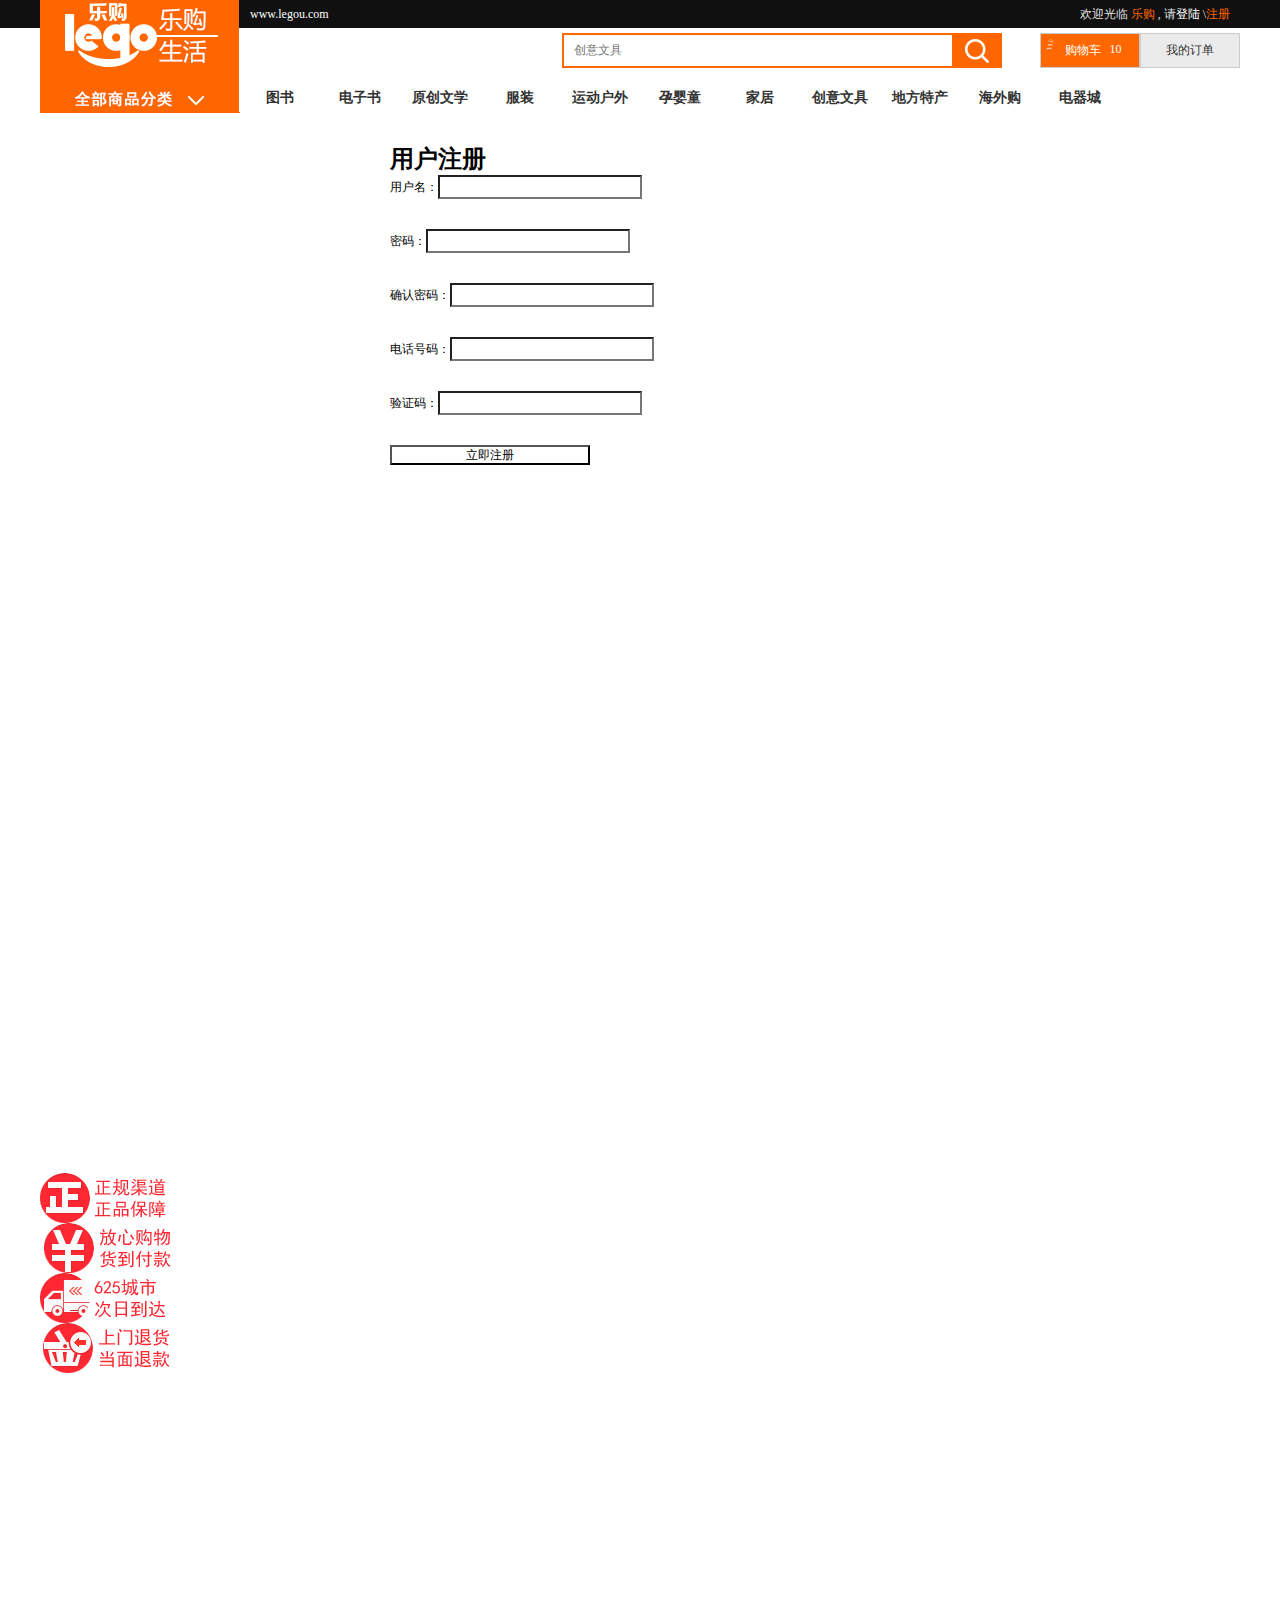
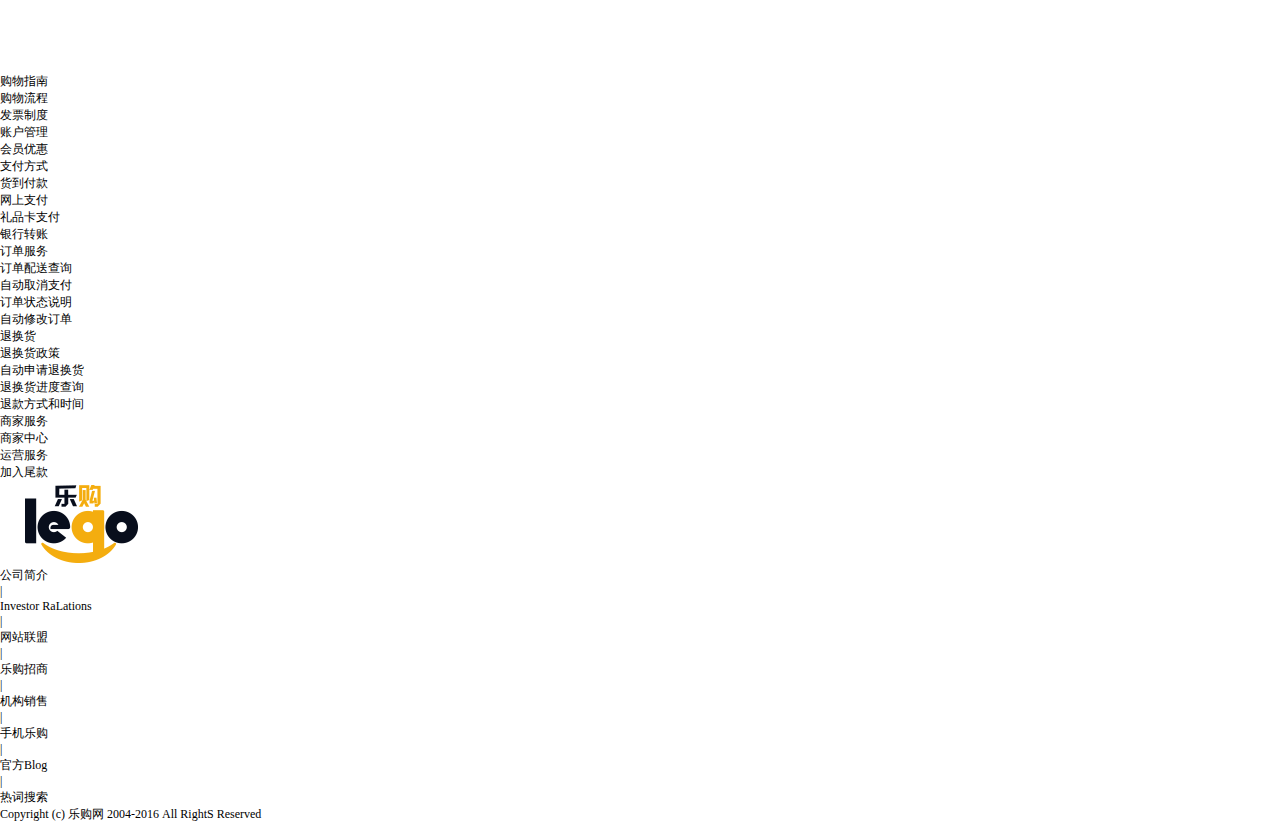
<file: ch2/register.html>
<!DOCTYPE html>
<html lang="en">

<head>
    <meta charset="UTF-8">
    <meta http-equiv="X-UA-Compatible" content="IE=edge">
    <meta name="viewport" content="width=device-width, initial-scale=1.0">
    <title>乐购-正品低价、品质保障、配送及时、轻松购物！</title>
    <meta name="description" content="乐购LEGOU-专业的综合网上购物商城，为您提供正品低价的购物选择、优质便捷的服务体验。商品来自全球数十万品牌商家，囊括家电、手机、电脑、服装、居家、母婴、美妆、个护、食品、生鲜等丰富品类，满足各种购物需求。" />
    <meta name="Keywords" content="网上购物,网上商城,家电,手机,电脑,服装,居家,母婴,美妆,个护,食品,生鲜,乐购" />
    <!-- 引入样式 -->
    <link rel="stylesheet" href="../css/common.css">
    <link rel="stylesheet" href="../css/reset.css">
    <link rel="stylesheet" href="../css/register.css">
</head>

<body>
    <!-- 1.顶部 -->
    <div class="topbar">

        <!-- 内容容器 -->
        <div class="container clearfix">
            <p class="fl">
                <span>
             <a href="#">www.legou.com</a>
                </span>
            </p>
            <p class="fr">
                <span>欢迎光临 <a href="#" class="title">乐购 </a>
                </span>,
                <span>
                    请<a href="#" class="login">登陆</a> \<a href="#" class="register">注册</a>
                </span>
            </p>
        </div>
    </div>

    <div class="container"></div>
    <!-- 2.导航 -->
    <div class="nav container">
        <!-- 搜索框&购物车&订单 -->
        <div class="search-shopcart-order clearfix">
            <!-- 购物车&订单 -->
            <div class="shopcart-order fr">
                <button>
                    <!-- <span></span>购物车</span>
                    <span>3</span> </button> --> &emsp;购物车 <span>10</span>
                <button>我的订单</button>
            </div>
            <!-- 搜索框 -->
            <div class="search-input fr">
                <input class="search" placeholder="创意文具" type="text">
                <span>
                
                </span>
            </div>

        </div>

        <!-- 分类导航 -->
        <div class="category-menu clearfix">
            <!-- 左侧 -->
            <div class="left-logo fl">
                <img src="../img/img/logo.jpg" alt="">
            </div>
            <!-- 右侧 -->
            <ul class="fr">
                <li>图书</li>
                <li>电子书</li>
                <li>原创文学</li>
                <li>服装</li>
                <li>运动户外</li>
                <li>孕婴童</li>
                <li>家居</li>
                <li>创意文具</li>
                <li>地方特产</li>
                <li>海外购</li>
                <li>电器城</li>
            </ul>
        </div>

    </div>


    <div class="register container">
        <h1>用户注册</h1>
        <form id="registerForm" action="register.php">
            <P>用户名：<input type="text" name="username"></P>
            <P>密码：<input id="password" type="text" name="password"></P>
            <P>确认密码：<input type="text" name="checkPassword"></P>
            <P>电话号码：<input type="text" name="tel"></P>
            <P>验证码：<input type="text"></P>
            <P><input type="submit" value="立即注册"></P>
        </form>

    </div>

    <!-- 11.尾部 -->
    <!-- <hr> -->

    <div class="footer container">
        <div class="shuipingx"></div>
        <div class="footer-tu">
            <ul>
                <li>
                    <img src="../img/img/222_11.png" alt="">
                </li>
                <li>
                    <img src="../img/img/222_13(1).png" alt="">
                </li>
                <li>
                    <img src="../img/img/222_15.png" alt="">
                </li>
                <li>
                    <img src="../img/img/222_17.png" alt="">
                </li>

            </ul>
        </div>
    </div>
    <div class="bottom-footer">
        <div class="center-footer">
            <ul>
                <li>购物指南</li>
                <li>购物流程</li>
                <li>发票制度</li>
                <li>账户管理</li>
                <li>会员优惠</li>
            </ul>
            <ul>
                <li>支付方式</li>
                <li>货到付款</li>
                <li>网上支付</li>
                <li>礼品卡支付</li>
                <li>银行转账</li>
            </ul>
            <ul>
                <li>订单服务</li>
                <li>订单配送查询</li>
                <li>自动取消支付</li>
                <li>订单状态说明</li>
                <li>自动修改订单</li>
            </ul>
            <ul>
                <li>退换货</li>
                <li>退换货政策</li>
                <li>自动申请退换货</li>
                <li>退换货进度查询</li>
                <li>退款方式和时间</li>
            </ul>
            <ul>
                <li>商家服务</li>
                <li>商家中心</li>
                <li>运营服务</li>
                <li>加入尾款</li>
            </ul>
            <img class="logo" src="../img/img/logo_00.png" alt="">
        </div>

        <div class="smalltiao">
            <ul>
                <li>公司简介</li>
                <li>|</li>
                <li>Investor RaLations</li>
                <li>|</li>
                <li>网站联盟</li>
                <li>|</li>
                <li>乐购招商</li>
                <li>|</li>
                <li>机构销售</li>
                <li>|</li>
                <li>手机乐购</li>
                <li>|</li>
                <li>官方Blog</li>
                <li>|</li>
                <li>热词搜索</li>
            </ul>
        </div>
        <div class="zhushi">
            <ul>
                <li>Copyright (c) 乐购网 2004-2016 All RightS Reserved</li>
            </ul>
        </div>

    </div>



    <!-- 引入jQuery.min.js -->
    <script src="../插件/插件/jQuery轮播插件/js/jquery-1.11.0.js"></script>
    <script src="../插件/插件/jQuery轮播插件/js/jquery.validate.min.js"></script>
    <script src="../插件/插件/jQuery轮播插件/js/register.js"></script>
</body>

</html>
</file>
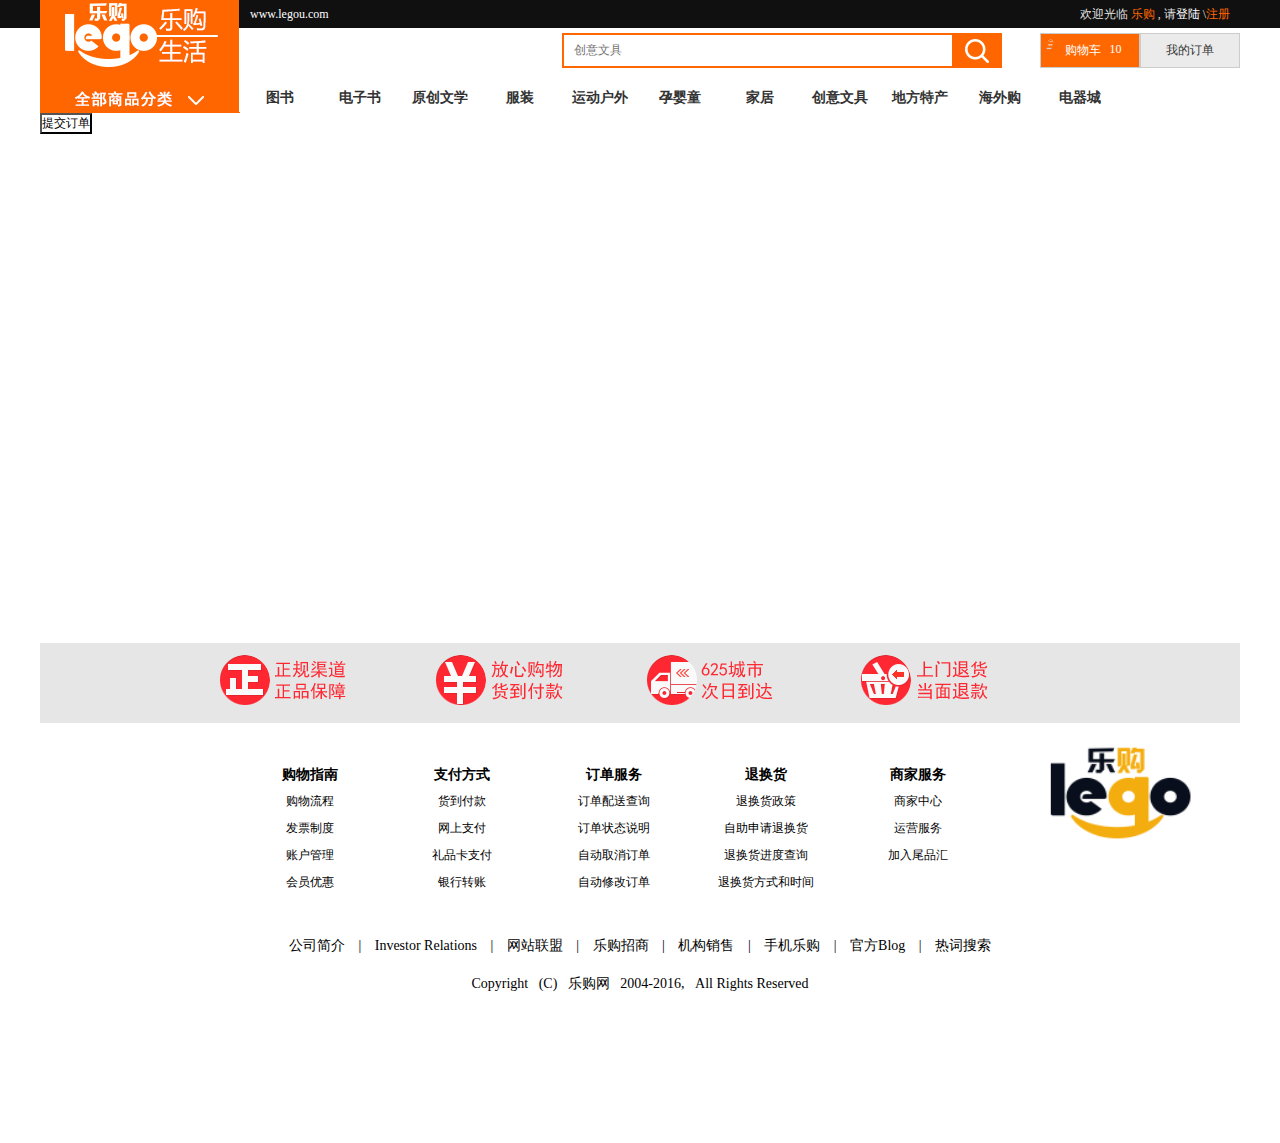
<file: ch2/弹出蒙层.html>
<!DOCTYPE html>
<html lang="en">

<head>
    <meta charset="UTF-8">
    <meta http-equiv="X-UA-Compatible" content="IE=edge">
    <meta name="viewport" content="width=device-width, initial-scale=1.0">
    <title>乐购-正品低价、品质保障、配送及时、轻松购物！</title>
    <meta name="description" content="乐购LEGOU-专业的综合网上购物商城，为您提供正品低价的购物选择、优质便捷的服务体验。商品来自全球数十万品牌商家，囊括家电、手机、电脑、服装、居家、母婴、美妆、个护、食品、生鲜等丰富品类，满足各种购物需求。" />
    <meta name="Keywords" content="网上购物,网上商城,家电,手机,电脑,服装,居家,母婴,美妆,个护,食品,生鲜,乐购" />
    <!-- 引入样式 -->
    <link rel="stylesheet" href="../css/common.css">
    <link rel="stylesheet" href="../css/reset.css">
    <link rel="stylesheet" href="../css/model.css">
</head>

<body>
    <!-- 1.顶部 -->
    <div class="topbar">

        <!-- 内容容器 -->
        <div class="container clearfix">
            <p class="fl">
                <span>
             <a href="#">www.legou.com</a>
                </span>
            </p>
            <p class="fr">
                <span>欢迎光临 <a href="#" class="title">乐购 </a>
                </span>,
                <span>
                    请<a href="#" class="login">登陆</a> \<a href="#" class="register">注册</a>
                </span>
            </p>
        </div>
    </div>

    <div class="container"></div>
    <!-- 2.导航 -->
    <div class="nav container">
        <!-- 搜索框&购物车&订单 -->
        <div class="search-shopcart-order clearfix">
            <!-- 购物车&订单 -->
            <div class="shopcart-order fr">
                <button>
                    <!-- <span></span>购物车</span>
                    <span>3</span> </button> --> &emsp;购物车 <span>10</span>
                <button>我的订单</button>
            </div>
            <!-- 搜索框 -->
            <div class="search-input fr">
                <input class="search" placeholder="创意文具" type="text">
                <span>
                
                </span>
            </div>

        </div>

        <!-- 分类导航 -->
        <div class="category-menu clearfix">
            <!-- 左侧 -->
            <div class="left-logo fl">
                <img src="../img/img/logo.jpg" alt="">
            </div>
            <!-- 右侧 -->
            <ul class="fr">
                <li>图书</li>
                <li>电子书</li>
                <li>原创文学</li>
                <li>服装</li>
                <li>运动户外</li>
                <li>孕婴童</li>
                <li>家居</li>
                <li>创意文具</li>
                <li>地方特产</li>
                <li>海外购</li>
                <li>电器城</li>
            </ul>
        </div>

    </div>

    <div class="container" style="height:500px;">
        <button id="btn">提交订单</button>
    </div>


    <!-- 11.尾部 -->
    <div class="footer container">
        <div class="footer">
            <!-- 顶部 -->
            <div class="top-align">
                <!-- top按钮 -->
                <div class="top-button"></div>
            </div>
            <!-- 中间第一个盒子 -->
            <div class="center-one">
                <div class="one-box">
                    <ul>
                        <li>
                            <img src="../img/img/222_11.png" alt="">
                        </li>
                        <li>
                            <img src="../img/img/222_13(1).png" alt="">
                        </li>
                        <li>
                            <img src="../img/img/222_15.png" alt="">
                        </li>
                        <li>
                            <img src="../img/img/222_17.png" alt="">
                        </li>
                    </ul>
                </div>



            </div>
            <!-- 中间第二个盒子 -->
            <div class="center-two">
                <!-- 盒子里的小盒子 -->
                <div class="two-box">
                    <!-- 1 -->
                    <div class="small">
                        <h5>购物指南</h5>
                        <ul>
                            <li><a href="#" style="color: black;">购物流程</a></li>
                            <li><a href="#" style="color: black;">发票制度</a></li>
                            <li><a href="#" style="color: black;">账户管理</a></li>
                            <li><a href="#" style="color: black;">会员优惠</a></li>
                        </ul>
                    </div>
                    <!-- 2 -->
                    <div class="small">
                        <h5>支付方式</h5>
                        <ul>
                            <li><a href="#" style="color: black;">货到付款</a></li>
                            <li><a href="#" style="color: black;">网上支付</a></li>
                            <li><a href="#" style="color: black;">礼品卡支付</a></li>
                            <li><a href="#" style="color: black;">银行转账</a></li>
                        </ul>
                    </div>
                    <!-- 3 -->
                    <div class="small">
                        <h5>订单服务</h5>
                        <ul>
                            <li><a href="#" style="color: black;">订单配送查询</a></li>
                            <li><a href="#" style="color: black;">订单状态说明</a></li>
                            <li><a href="#" style="color: black;">自动取消订单</a></li>
                            <li><a href="#" style="color: black;">自动修改订单</a></li>
                        </ul>
                    </div>
                    <!-- 4 -->
                    <div class="small">
                        <h5>退换货</h5>
                        <ul>
                            <li><a href="#" style="color: black;">退换货政策</a></li>
                            <li><a href="#" style="color: black;">自助申请退换货</a></li>
                            <li><a href="#" style="color: black;">退换货进度查询</a></li>
                            <li><a href="#" style="color: black;">退换货方式和时间</a></li>
                        </ul>
                    </div>
                    <!-- 5 -->
                    <div class="small">
                        <h5>商家服务</h5>
                        <ul>
                            <li><a href="#" style="color: black;">商家中心</a></li>
                            <li><a href="#" style="color: black;">运营服务</a></li>
                            <li><a href="#" style="color: black;">加入尾品汇</a></li>
                        </ul>
                    </div>
                    <img class="logo" src="../img/img/logo_00.png" alt="">
                </div>
            </div>
            <!-- 第三个盒子 -->
            <div class="center-three">
                <!-- 第一排 -->
                <div class="three-one">
                    <p class="text1">
                        <a href="#" style="color: black;">公司简介</a>
                        <span class="fuhao">|</span>
                        <a href="#" style="color: black;">Investor&nbsp;Relations</a>
                        <span class="fuhao">|</span>
                        <a href="#" style="color: black;">网站联盟</a>
                        <span class="fuhao">|</span>
                        <a href="#" style="color: black;">乐购招商</a>
                        <span class="fuhao">|</span>
                        <a href="#" style="color: black;">机构销售</a>
                        <span class="fuhao">|</span>
                        <a href="#" style="color: black;">手机乐购</a>
                        <span class="fuhao">|</span>
                        <a href="#" style="color: black;">官方Blog</a>
                        <span class="fuhao">|</span>
                        <a href="#" style="color: black;">热词搜索</a>
                    </p>
                </div>
                <!-- 第二排 -->
                <div class="three-two">
                    <p class="text2">
                        <a href="#" style="color: black;">Copyright&nbsp;&nbsp;</a>
                        <a href="#" style="color: black;">(C)&nbsp;&nbsp;</a>
                        <a href="#" style="color: black;">乐购网&nbsp;&nbsp;</a>
                        <a href="#" style="color: black;">2004-2016,&nbsp;&nbsp;</a>
                        <a href="#" style="color: black;">All Rights Reserved</a>
                    </p>
                </div>
            </div>
        </div>
    </div>

    <!-- 蒙层 -->
    <div class="model">
        <div class="content">
            <span id="close">X</span>
        </div>
    </div>



    <!-- 引入jQuery.min.js -->
    <script src="../插件/插件/轮播插件/jquery-1.11.3.min.js "></script>
    <script>
        $(function() {
            //打开模态框
            $('#btn').click(function() {
                    $('.model').fadeIn();
                })
                //关闭模态框
            $('#close').click(function() {
                $('.model').fadeOut();
            })
        })
    </script>
</body>

</html>
</file>
<file: css/common.css>
/* 清除浮动 */
.clearfix::after {
    content: '';
    display: inline-block;
    height: 0;
    clear: both;
}

/* 左浮动 */
.fl {
    float: left;
}

/* 右浮动 */
.fr {
    float: right;
}

/* 版心 */
.container {
    width: 1200px;
    margin: 0 auto;
}
/* 清除浮动 */

.clearfix::after {
    content: '';
    display: inline-block;
    height: 0;
    clear: both;
}


/* 左浮动 */

.fl {
    float: left;
}


/* 右浮动 */

.fr {
    float: right;
}


/* 版心 */

.container {
    width: 1200px;
    margin: 0 auto;
}


/* 1.==================顶部================== */


/* 顶部外层容器 */

.topbar {
    height: 28px;
    background-color: #101010;
}


/* 里面的p标签*/

.topbar .container {
    height: 28px;
    background-color: #101010;
}


/* 第一个p标签下面的a标签 */

.topbar .container p {
    height: 28px;
    line-height: 28px;
    color: #f1f1f1f1;
}


/* 第一个p标签下面的a标签 */

.topbar .container p:first-child {
    text-indent: 210px;
}

.topbar .container p:first-child a {
    color: #ffffff;
    text-decoration: none;
}

.topbar .container p:nth-child(2) {
    margin-right: 10px;
}

.topbar .container p:nth-child(2) a:not(.login) {
    color: #ff6700;
}

.topbar .container p:nth-child(2) .login {
    color: #ffffff;
}


/* .topbar .container p:nth-child(2) .title,
.topbar .container p:nth-child(2) .register {
    color: #ff6700;
}

.topbar .container p:nth-child(2) .login {
    color: #fff;
} */


/* 2.==================导航================== */

.nav {
    height: 80px;
    background-color: #ffffff;
}


/* 搜索购物车订单大容器 */

.nav .search-shopcart-order {
    margin-top: 5px;
    height: 35px;
    background-color: #ffffff;
}


/* 搜索框 */

.nav .search-shopcart-order .search-input {
    height: 35px;
    width: 440px;
    background-color: #ff6700;
    margin-right: 38px;
    position: relative;
}


/* 搜索框中的图标span */

.nav .search-shopcart-order .search-input span {
    display: inline-block;
    width: 50px;
    height: 35px;
    position: absolute;
    right: 0;
    top: 0;
    background-image: url(../img/img/bgicon.png);
}


/* 搜索框 */

.nav .search-shopcart-order .search-input .search {
    width: 390px;
    height: 31px;
    border: 2px solid #ff6700;
    text-indent: 10px;
    color: #333333;
    outline: none;
}


/* 购物车和订单 */

.nav .search-shopcart-order .shopcart-order {
    width: 200px;
    height: 35px;
    background-color: pink;
    font-size: 0;
}


/* 购物车订单按钮 */

.nav .search-shopcart-order .shopcart-order button {
    width: 100px;
    height: 35px;
    background-color: #ebebeb;
    border: 1px solid #cccccc;
    font-size: 12px;
    color: #333333;
}


/* 第一个购物车按钮 */

.nav .search-shopcart-order .shopcart-order button:nth-child(1) {
    background-color: #ff6700;
    color: #ffffff;
    padding-left: 3px;
    background-image: url(../img/img/bgicon.png);
    background-repeat: no-repeat;
    background-position: 5px 5px;
    background-size: 20px 20px;
}


/* 购物车图标 */

.nav .search-shopcart-order .shopcart-order button:nth-child(1) span:first-child {
    /* background-size: 20px 20px; */
    /* background-image: url(../img/shopcar.jpg); */
    background-repeat: no-repeat;
    display: inline-block;
    vertical-align: top;
    width: 23px;
    height: 14px;
    margin-right: 3px;
}


/* 购物车的文字 */

.nav .search-shopcart-order .shopcart-order button:nth-child(1) span:nth-child(2) {
    vertical-align: top;
    display: inline-block;
}


/* 数量 */

.nav .search-shopcart-order .shopcart-order button:nth-child(1) span:nth-child(3) {
    vertical-align: top;
    display: inline-block;
    width: 5px;
    margin-left: 4px;
}


/* 分类导航 */

.nav .category-menu {
    margin-top: 15px;
    height: 30px;
}

.nav .category-menu .left-logo {
    width: 200px;
    height: 30px;
    /* background-color: green; */
    position: relative;
}

.nav .category-menu .left-logo img {
    position: absolute;
    bottom: 0;
    left: 0;
}

.nav .category-menu ul {
    width: 1000px;
    height: 30px;
}

.nav .category-menu ul li {
    float: left;
    height: 30px;
    line-height: 30px;
    width: 80px;
    color: #333333;
    font-size: 14px;
    text-align: center;
    font-weight: 700;
}


/* 11.==================尾部================== */


/* ---大盒子--- */

.footer {
    height: 500px;
    margin-top: 30px;
}


/* 盒子顶部 */


/* .footer .top-align {
    height: 40px;
    line-height: 40px;
    background-color: #ffffff;
    border-bottom: 6px solid #ff6700;
} */


/* 中部盒子的第一个盒子 */


/* 中间灰条部分 */

.footer .center-one {
    height: 80px;
    text-align: center;
    background: #e6e6e6;
}


/* 灰条中间的盒子 */

.footer .center-one .one-box {
    width: 1000px;
    height: 75px;
    display: inline-block;
}

.footer .center-one .one-box ul li {
    float: left;
    display: block;
    list-style-type: disc;
    margin-block-start: 1em;
    margin-block-end: 1em;
}

.footer .center-one .one-box ul li img {
    margin-left: 80px;
}


/* 中间盒子里的第二个盒子 */

.footer .center-two {
    height: 200px;
    text-align: center;
}


/* 中间文本样式 */

.footer .center-two .two-box {
    width: 812px;
    height: 160px;
    margin-top: 20px;
    display: inline-block;
}


/* 文本设置 */

.footer .center-two .two-box .small {
    float: left;
    line-height: 27px;
    width: 152px;
}


/* 中间第二层文本的标题设置 */

.footer .center-two .two-box .small h5 {
    display: block;
    font-size: 1.2em;
    margin-top: 18px;
}


/* logo图片 */

.footer .center-two .two-box .logo {
    position: absolute;
    width: 200px;
    height: 100px;
}


/* 尾部盒子 */

.footer .center-three {
    height: 80px;
    text-align: center;
}


/* 文本一的盒子 */

.footer .center-three .three-one {
    height: 38px;
    display: inline-block;
}


/* 文本一的字体设置 */

.footer .center-three .three-one .text1 {
    margin-block-start: 1em;
    margin-block-end: 1em;
    font-size: 14px;
}


/* 边距 */

.footer .center-three .three-one .fuhao {
    margin-left: 10px;
    margin-right: 10px;
}


/* 文本二的字体设置 */

.footer .center-three .three-two .text2 {
    margin-block-start: 1em;
    margin-block-end: 1em;
    font-size: 14px;
}
</file>
<file: css/register.css>
.register {
    height: 1000px;
    width: 500px;
    margin: 30px auto;
}

.register h1 {
    font-size: 24px;
}

.register p {
    margin-bottom: 30px;
}

.register p input {
    width: 200px;
    height: 20px;
    outline: none;
}

.error {
    color: red;
}

.error:first-child {
    border: 1px solid red;
    color: #333;
}
</file>
<file: css/model.css>
.model {
    width: 100%;
    height: 100%;
    background-color: rgba(0, 0, 0, .5);
    position: fixed;
    top: 0;
    left: 0;
    display: none;
    /* 扩展---垂直居中 */
    /* display: flex;
    justify-content: center;
    align-items: center; */
}

.model .content {
    width: 400px;
    height: 250px;
    background-color: rosybrown;
    font-size: 30px;
    color: #fff;
    /* 1.垂直居中方法 */
    position: fixed;
    top: 0;
    right: 0;
    left: 0;
    bottom: 0;
    margin: auto;
    /* 2.垂直居中方法 */
    /* position: absolute;
    top: 50%;
    margin-top: -125px;
    left: 50%;
    margin-left: -200px; */
    /* CSS3垂直居中 */
    /* position: absolute;
    left: 50%;
    top: 50%;
    transform: translate(-50%, -50%); */
}
</file>
